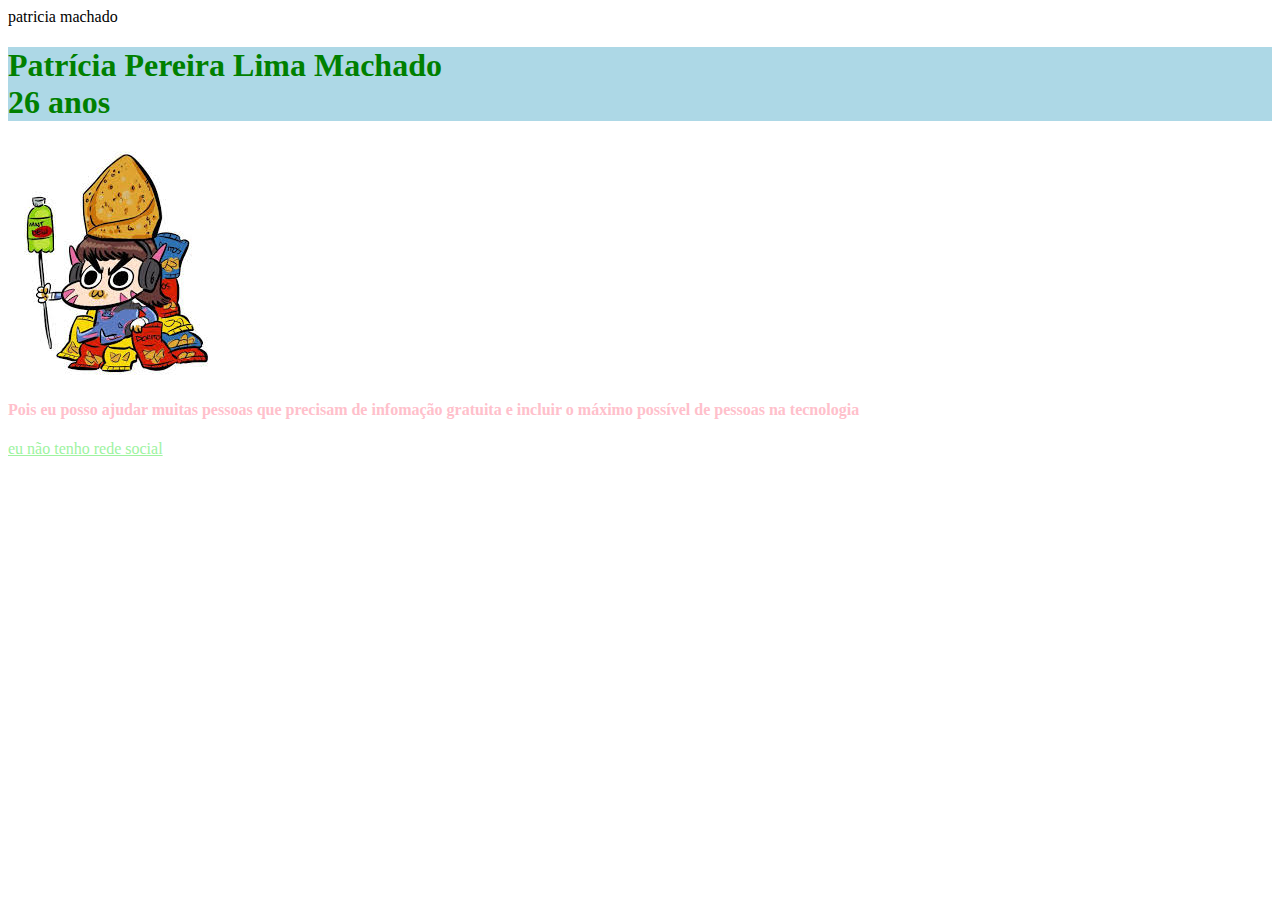
<file: index.html>
patricia machado
<html>
<body>
  <head>
    <title>uds trainee</title>
    <style>

      #fundo {
        background-image: url("http://images.hellokids.com/_uploads/_tiny_galerie/20120416/c6n_how-to-draw-a-bunny-for-kids-step-6.jpg");
        animation-name: turn;
        animation-iteration-count: infinite;
        width: 100%;
        height: 100%;
        overflow: hidden;
        }

        @keyframe turn{
          from{
            transform: rotate(0deg);
          }
          to {
            transform: rotate(360deg);
          }
        }


        .nome {
          color: green;
          background-color: lightblue;
          background-image: http://images.hellokids.com/_uploads/_tiny_galerie/20120416/c6n_how-to-draw-a-bunny-for-kids-step-6.jpg
        }

        .porque {
          color: pink;
        }
        a {
          color: #9df39f;
        }
        a:hover {
          color: #eb939a;
        }
        img {
          box-shadow: 10px 10px 10px white;
        }
    </style>
  </head>
  <body>
    <div id="fundo">
      <h1 class="nome"> Patrícia Pereira Lima Machado <br> 26 anos</h1>
      <img src="[data-uri]">
      <h4 class="porque"> Pois eu posso ajudar muitas pessoas que precisam de infomação gratuita e incluir o máximo possível de pessoas na tecnologia </h4>
      <a href="https://www.youtube.com/?hl=pt&gl=BR"> eu não tenho rede social</a>
    </div>
  </body>
</html>
</file>
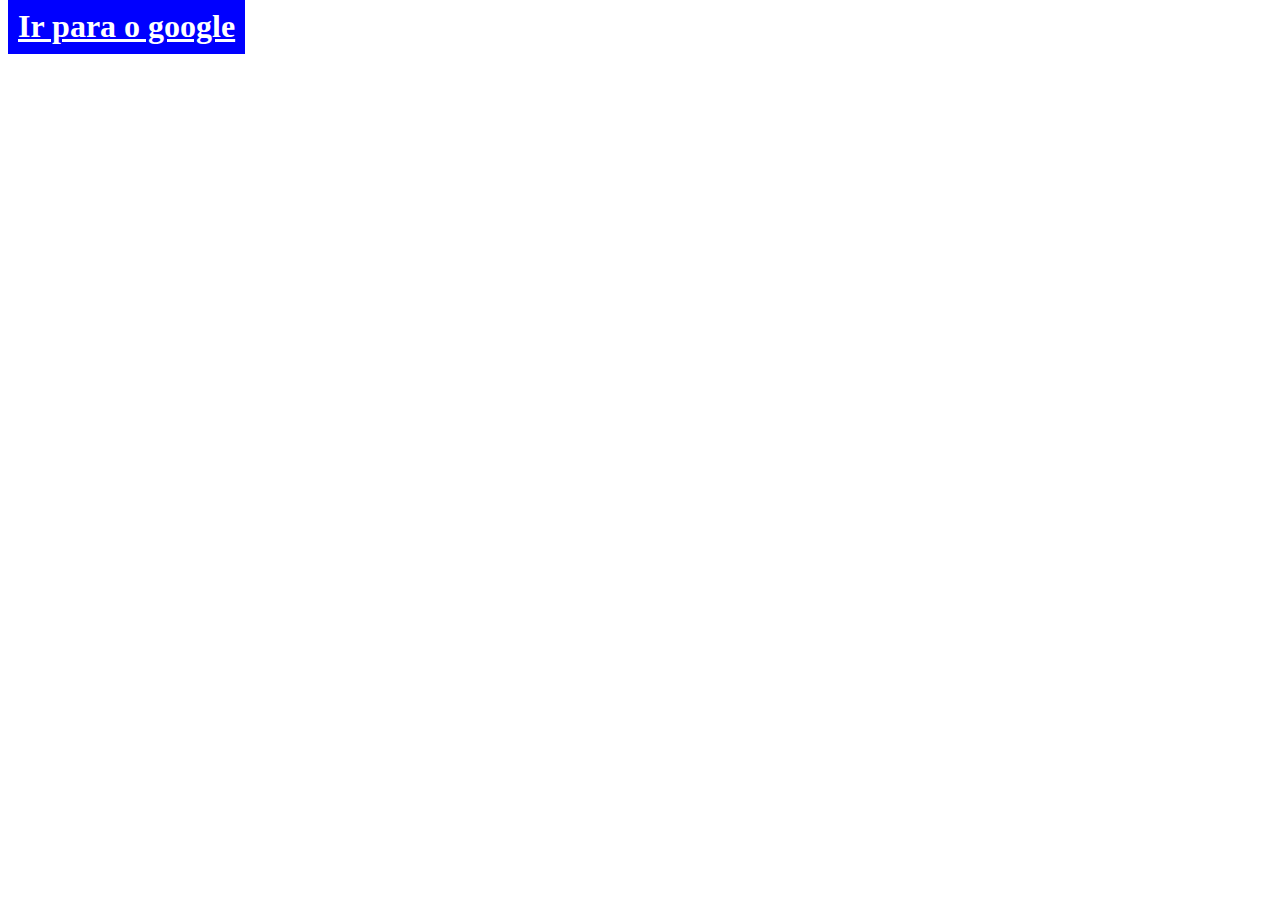
<file: aplicação-de-css-no-html.html>
<!DOCTYPE html>
<html>
  <head>
    <meta charset="utf-8">
    <title></title>
    <style>
      .estilizacao {
        color: white;
        background-color: blue;
        font-size: 32px;
        font-weight: bold;
        font-style: arial;
        padding: 10px;
      }
      .estilizacao:hover {
        background-color: red;
        transition: 5s;
      }
    </style>
  </head>
  <body>
    <a class="estilizacao" href="http://google.com">Ir para o google</a>
  </body>
</html>
</file>
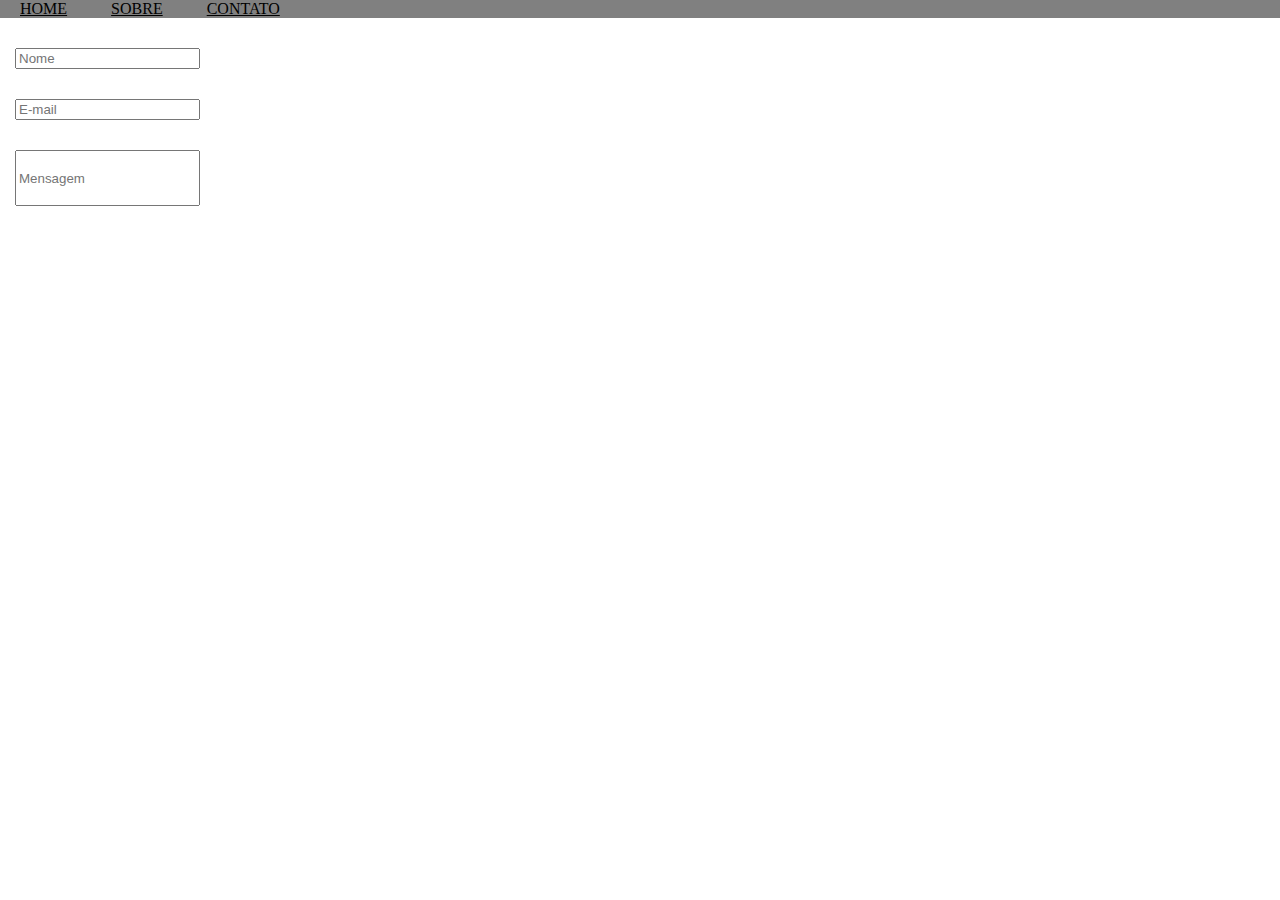
<file: site-aula1/contato.html>
<!DOCTYPE html>
<html>
  <head>
    <meta charset="utf-8">
    <title>HOME</title>
    <style>
      body {
        margin: 0;
      }

      .header {
        background-color: grey;

      }

      .topo {
        padding: 0px 20px;
        display: inline-flex;

      }

      .topo a {
        color: black;

      }
      .formulario input {
        display: block;
        margin: 30px 15px;
      }
      .formulario input:last-child {
        min-height: 50px;
      }
    </style>
  </head>
  <body>
    <header class="header">
      <div class="topo">
        <a href="home.html">HOME</a>
      </div>
      <div class="topo">
        <a href="sobre.html">SOBRE</a>
      </div>
      <div class="topo">
        <a href="contato.html">CONTATO</a>
      </div>
    </header>

    <div class="formulario">
      <input type="text" name="nome" placeholder="Nome">
      <input type="text" name="email" placeholder="E-mail">
      <input type="text" name="mensagem" placeholder="Mensagem">

    </div>

  </body>
</html>
</file>
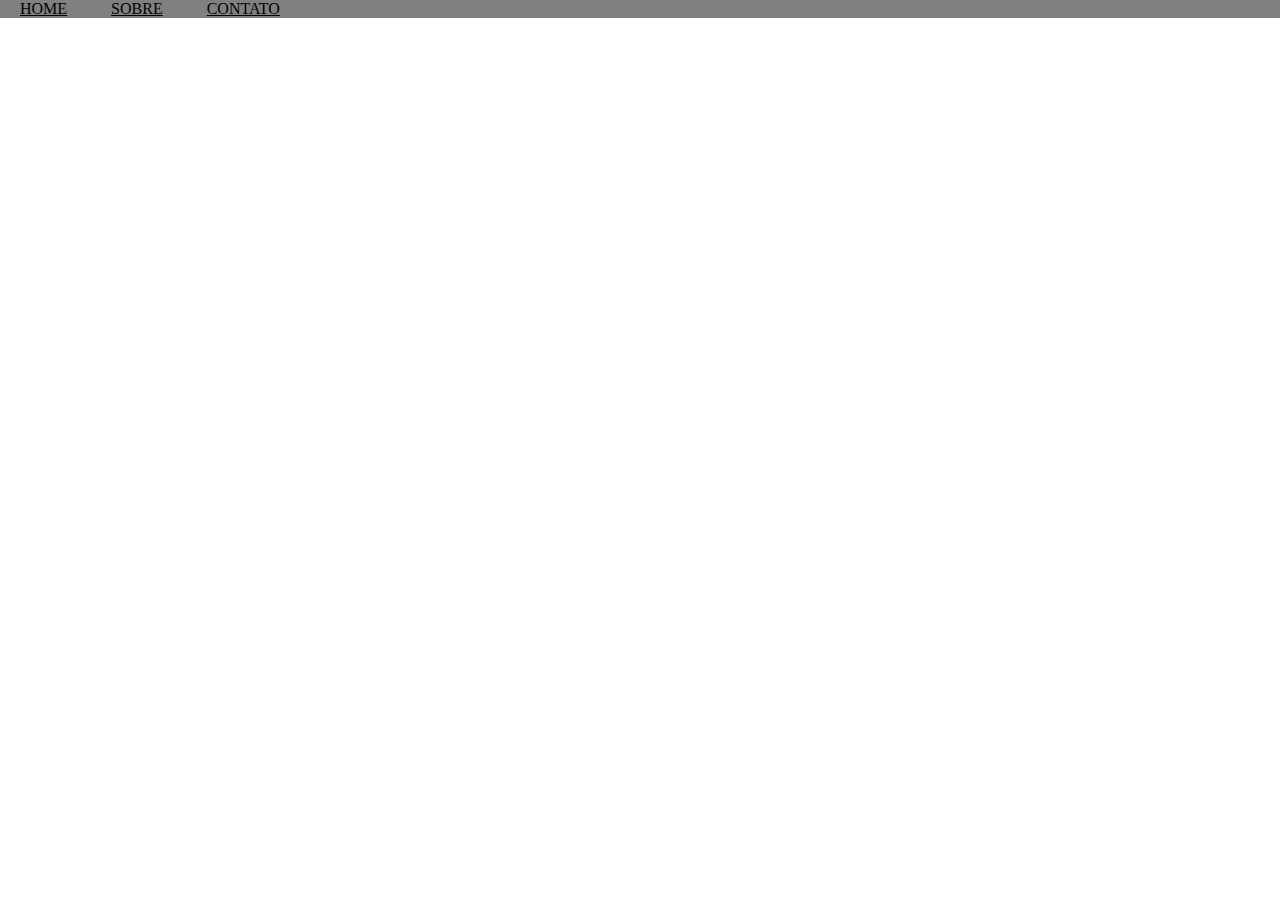
<file: site-aula1/home.html>
<!DOCTYPE html>
<html>
  <head>
    <meta charset="utf-8">
    <title>HOME</title>
    <style>
      body {
        margin: 0;
      }

      .header {
        background-color: grey;

      }

      .topo {
        padding: 0px 20px;
        display: inline-flex;

      }

      .topo a {
        color: black;

      }
    </style>
  </head>
  <body>
    <header class="header">
      <div class="topo">
        <a href="home.html">HOME</a>
      </div>
      <div class="topo">
        <a href="sobre.html">SOBRE</a>
      </div>
      <div class="topo">
        <a href="contato.html">CONTATO</a>
      </div>
    </header>

  </body>
</html>
</file>
